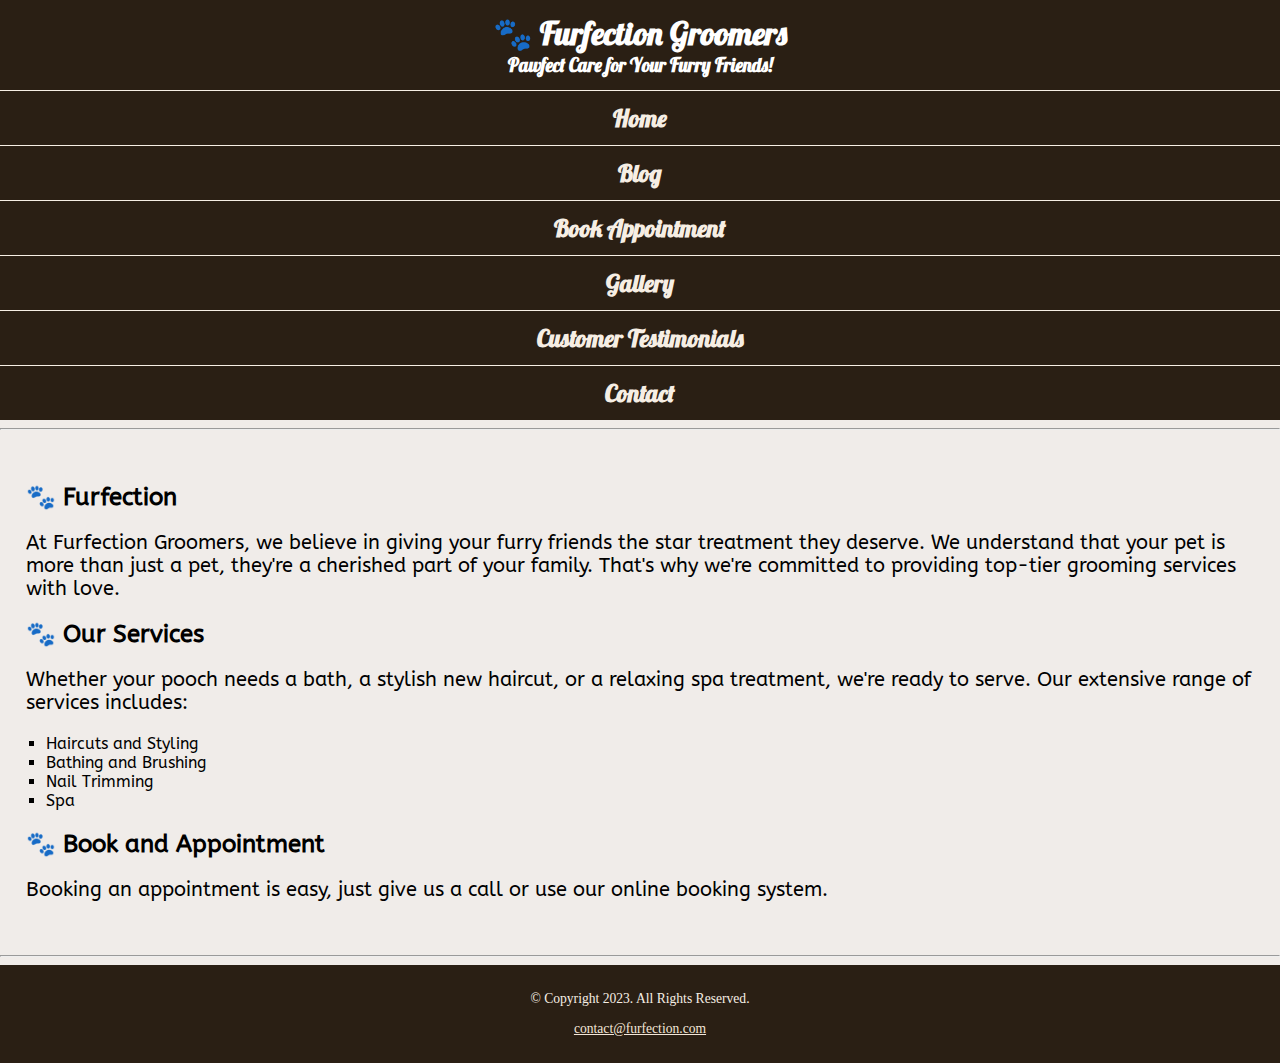
<file: groom/index.html>
<!DOCTYPE html>
<!--
Student Name: Kameron Brooks
File Name: template.html
Date: 06/03/2023
-->
<html lang="en">
  <head>
    <title>Furfection Groomers: Home</title>
    <meta charset="utf-8">
    <meta name="viewport" content="width=device-width, initial-scale=1.0">
    <link rel="preconnect" href="https://fonts.gstatic.com" crossorigin>
    <link href="https://fonts.googleapis.com/css2?family=ABeeZee&family=Lobster&display=swap" rel="stylesheet">
    <link rel="stylesheet" href="css/style.css">
  </head>
  <body>
    <header>
      <h1>&#128062; Furfection Groomers</h1>
      <h3>Pawfect Care for Your Furry Friends!</h3>
    </header>
    <nav>
      <ul>
        <li><a href="index.html">Home</a></li>
        <li><a href="blog.html">Blog</a></li>
        <li><a href="appointment.html">Book Appointment</a></li>
        <li><a href="gallery.html">Gallery</a></li>
        <li><a href="testimonials.html">Customer Testimonials</a></li>
        <li><a href="contact.html">Contact</a></li>
      </ul>
      <img src="images/dog-banner.jpg" alt="Banner" class="tab-desk">
    </nav>
    <hr>
    <main>
      <div id="content">
        <h2>&#128062; Furfection</h2>
        <p>At Furfection Groomers, we believe in giving your furry friends the star treatment they deserve. We understand that your pet is more than just a pet, they're a cherished part of your family. That's why we're committed to providing top-tier grooming services with love.</p>
        <h2>&#128062; Our Services</h2>
        <p>Whether your pooch needs a bath, a stylish new haircut, or a relaxing spa treatment, we're ready to serve. Our extensive range of services includes:</p>
        <ul>
          <li>Haircuts and Styling</li>
          <li>Bathing and Brushing</li>
          <li>Nail Trimming</li>
          <li>Spa</li>
        </ul>
        <h2>&#128062; Book and Appointment</h2>
        <p>Booking an appointment is easy, just give us a call or use our online booking system.</p>
      </div>
    </main>
    <hr>
    <footer>
      <p>&copy; Copyright 2023. All Rights Reserved.</p>
      <p><a href="mailto:contact@furfection.com">contact@furfection.com</a></p> 
    </footer>
  </body>
</html>
</file>
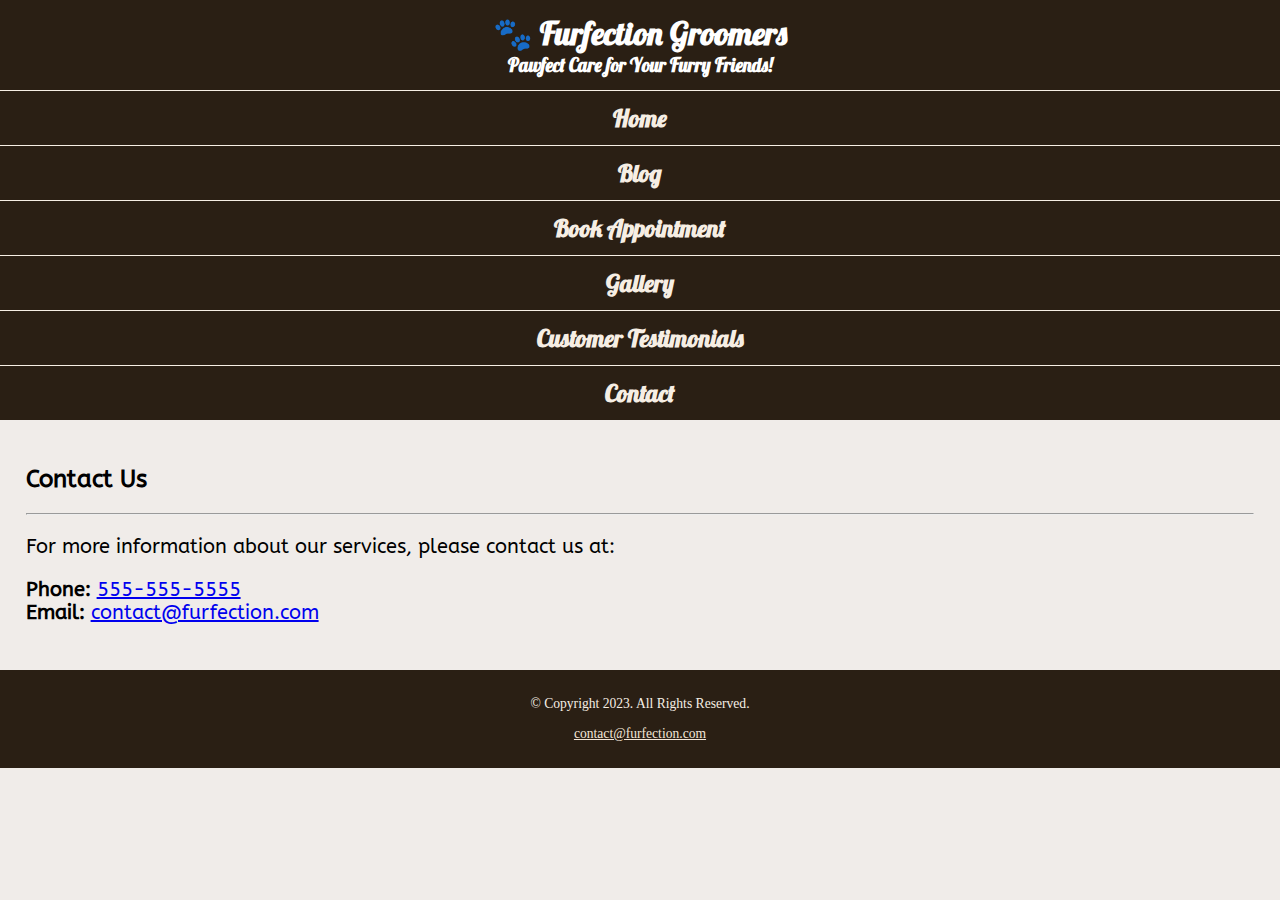
<file: groom/contact.html>
<!DOCTYPE html>
<!--
Student Name: Kameron Brooks
File Name: contact.html
Date: 06/03/2023
-->
<html lang="en">
  <head>
    <title>Furfection Groomers: Contact</title>
    <meta charset="utf-8">
    <meta name="viewport" content="width=device-width, initial-scale=1.0">
    <link rel="preconnect" href="https://fonts.gstatic.com" crossorigin>
    <link href="https://fonts.googleapis.com/css2?family=ABeeZee&family=Lobster&display=swap" rel="stylesheet">
    <link rel="stylesheet" href="css/style.css">
  </head>
  <body>
    <header>
      <h1>&#128062; Furfection Groomers</h1>
      <h3>Pawfect Care for Your Furry Friends!</h3>
    </header>
    <nav>
      <ul>
        <li><a href="index.html">Home</a></li>
        <li><a href="blog.html">Blog</a></li>
        <li><a href="appointment.html">Book Appointment</a></li>
        <li><a href="gallery.html">Gallery</a></li>
        <li><a href="testimonials.html">Customer Testimonials</a></li>
        <li><a href="contact.html">Contact</a></li>
      </ul>
      <img src="images/dog-banner.jpg" alt="Banner" width="100%" height="auto" class="tab-desk">
    </nav>
    <main>
      <div class="contact">
        <h2>Contact Us</h2>
        <hr>
        <p>For more information about our services, please contact us at:</p>
        <p>
          <strong>Phone:</strong> <a href="tel:5555555555">555-555-5555</a><br>
          <strong>Email:</strong> <a href="mailto:contact@furfection.com">contact@furfection.com</a>
        </p>
    </main>
    <footer>
      <p>&copy; Copyright 2023. All Rights Reserved.</p>
      <p><a href="mailto:contact@furfection.com">contact@furfection.com</a></p> 
    </footer>
  </body>
</html>
</file>
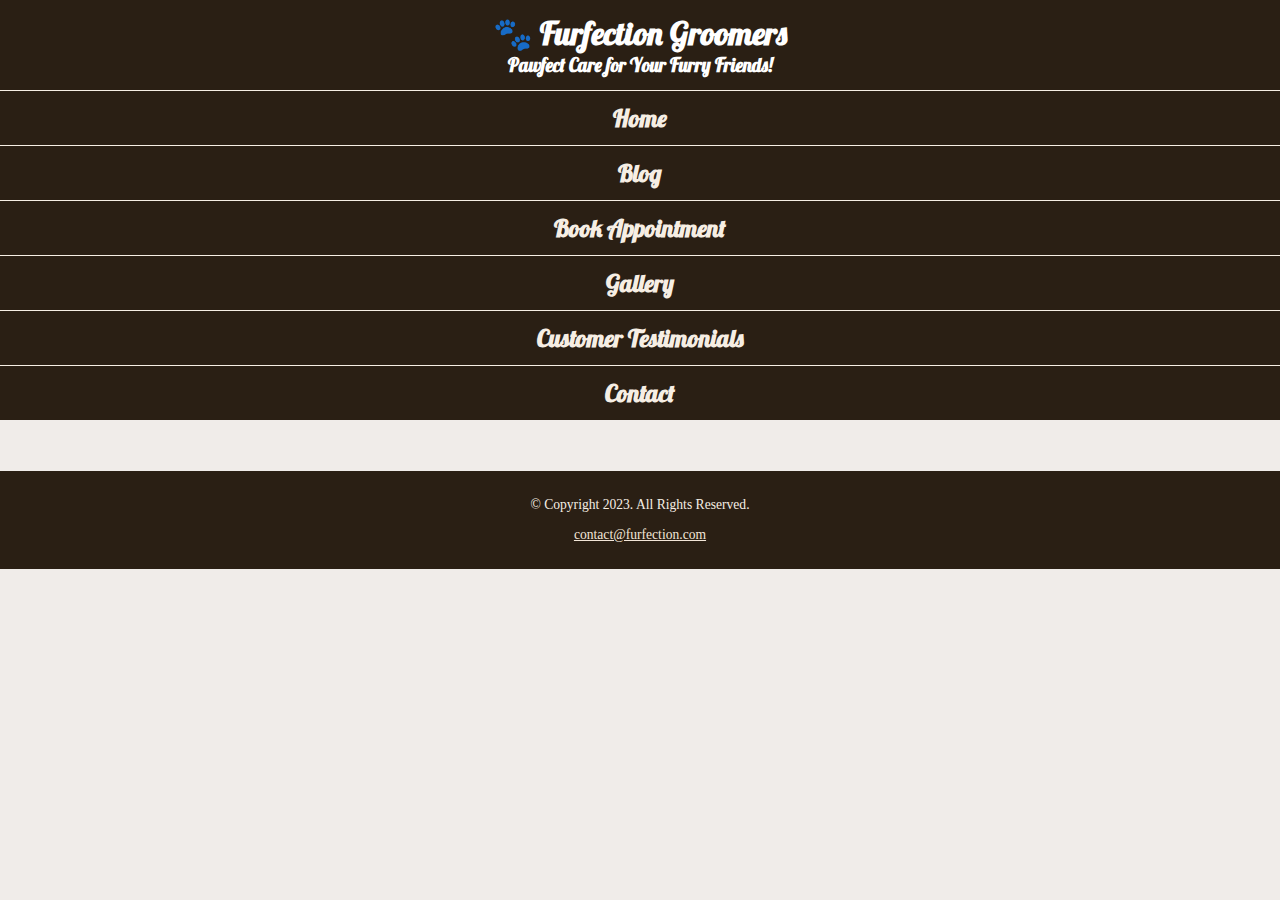
<file: groom/template.html>
<!DOCTYPE html>
<!--
Student Name: Kameron Brooks
File Name: template.html
Date: 06/03/2023
-->
<html lang="en">
  <head>
    <title>Furfection Groomers: Template</title>
    <meta charset="utf-8">
    <meta name="viewport" content="width=device-width, initial-scale=1.0">
    <link rel="preconnect" href="https://fonts.gstatic.com" crossorigin>
    <link href="https://fonts.googleapis.com/css2?family=ABeeZee&family=Lobster&display=swap" rel="stylesheet">
    <link rel="stylesheet" href="css/style.css">
  </head>
  <body>
    <header>
      <h1>&#128062; Furfection Groomers</h1>
      <h3>Pawfect Care for Your Furry Friends!</h3>
    </header>
    <nav>
      <ul>
        <li><a href="index.html">Home</a></li>
        <li><a href="blog.html">Blog</a></li>
        <li><a href="appointment.html">Book Appointment</a></li>
        <li><a href="gallery.html">Gallery</a></li>
        <li><a href="testimonials.html">Customer Testimonials</a></li>
        <li><a href="contact.html">Contact</a></li>
      </ul>
      <img src="images/dog-banner.jpg" alt="Banner" width="100%" height="auto" class="tab-desk">
    </nav>
    <main>
      <div> </div>
      <!-- Use the main area to add the main content to the webpage -->
    </main>
    <footer>
      <p>&copy; Copyright 2023. All Rights Reserved.</p>
      <p><a href="mailto:contact@furfection.com">contact@furfection.com</a></p> 
    </footer>
  </body>
</html>
</file>
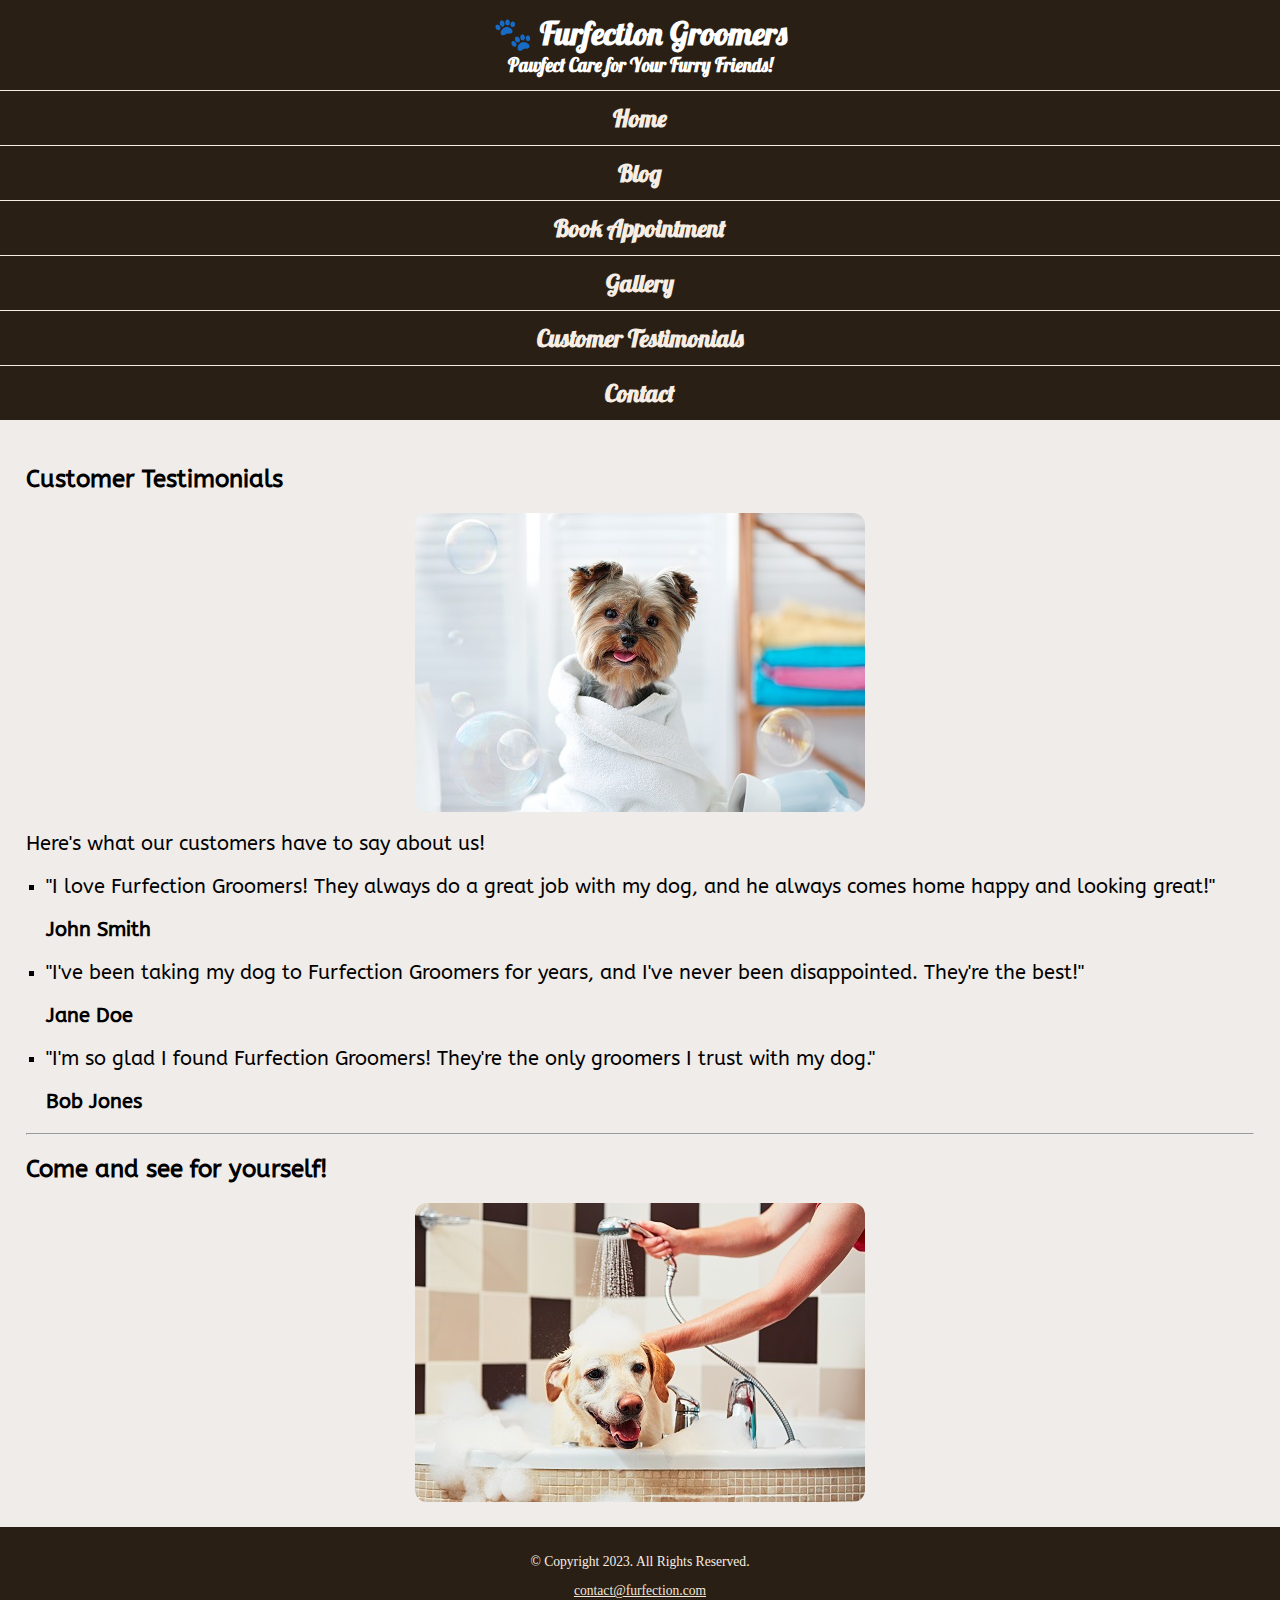
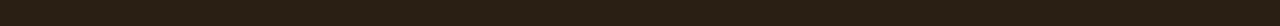
<file: groom/testimonials.html>
<!DOCTYPE html>
<!--
Student Name: Kameron Brooks
File Name: testimonials.html
Date: 06/03/2023
-->
<html lang="en">
  <head>
    <title>Furfection Groomers: Testimonials</title>
    <meta charset="utf-8">
    <meta name="viewport" content="width=device-width, initial-scale=1.0">
    <link rel="preconnect" href="https://fonts.googleapis.com">
    <link rel="preconnect" href="https://fonts.gstatic.com" crossorigin>
    <link href="https://fonts.googleapis.com/css2?family=ABeeZee&family=Lobster&display=swap" rel="stylesheet">
    <link rel="stylesheet" href="css/style.css">
  </head>
  <body>
    <header>
      <h1>&#128062; Furfection Groomers</h1>
      <h3>Pawfect Care for Your Furry Friends!</h3>
    </header>
    <nav>
      <ul>
        <li><a href="index.html">Home</a></li>
        <li><a href="blog.html">Blog</a></li>
        <li><a href="appointment.html">Book Appointment</a></li>
        <li><a href="gallery.html">Gallery</a></li>
        <li><a href="testimonials.html">Customer Testimonials</a></li>
        <li><a href="contact.html">Contact</a></li>
      </ul>
      <img src="images/dog-banner.jpg" alt="Banner" width="100%" height="auto" class="tab-desk">
    </nav>
    <main>
      <div id="testimonials">
        <h2>Customer Testimonials</h2>
        <img class="round img-centered" src="images/dog-towel.jpg" alt="Dog with Towel">
        <p>Here's what our customers have to say about us!</p>
        <ul>
          <li>
              <p>"I love Furfection Groomers! They always do a great job with my dog, and he always comes home happy and looking great!"</p>
              <p><strong>John Smith</strong></p>
          </li>
          <li>
              <p>"I've been taking my dog to Furfection Groomers for years, and I've never been disappointed. They're the best!"</p>
              <p><strong>Jane Doe</strong></p>
          </li>
          <li>
              <p>"I'm so glad I found Furfection Groomers! They're the only groomers I trust with my dog."</p>
              <p><strong>Bob Jones</strong></p>
          </li>
        </ul>
        <hr>
        <h2>Come and see for yourself!</h2>
        <img class="round img-centered" src="images/dog-bath.jpg" alt="Dog in Bath">
      </div>
    </main>
    <footer>
      <p>&copy; Copyright 2023. All Rights Reserved.</p>
      <p><a href="mailto:contact@furfection.com">contact@furfection.com</a></p> 
    </footer>
  </body>
</html>
</file>
<file: groom/css/style.css>
/*
Author: Kameron Brooks
Date: 06/30/2023
File Name: style.css
*/

/* CSS Reset */
body, header, nav, main, footer, img, h1, h3, ul {
    margin: 0;
    padding: 0;
    border: 0;
}

/* Style rules for body and images */
body {
    background-color: #f0ece9;
}

img {
    max-width: 100%;
    display: block;
}

/* Style rules for header area */
header {
    background-color: #2a1f14;
    text-align: center;
    padding-top: 1%;
    padding-bottom: 1%;
}

header h1, header h3 {
    font-family: 'Lobster', cursive;
    color: #ffffff;
}

/* Style rules for mobile viewport */

/* Style rules to show mobile class and hide tab-desk class */

.mobile {
    display: block;
}

.tab-desk {
    display: none;
}

.mobile h1 {
    padding: 2%;
    text-align: center;
    font-family: 'Lobster', cursive;

}
.mobile h3 {
    padding: 2%;
    text-align: center;
    font-family: 'Lobster', cursive;
}

/* Style rules for navigation area */
nav {
    background-color: #2a1f14;
}

nav ul {
    list-style-type: none;
    text-align: center;
}

nav li {
    display: block;
    border-top: 0.5px solid #f6eee4;
    font-size: 1.5em;
    padding: 0.5em;
    font-family: 'Lobster', cursive;
    font-weight: bold;
}

nav li a {
    color: #f6eee4;
    padding-top: 0.5em;
    padding-bottom: 0.5em;
    padding-left: 2em;
    padding-right: 2em;
    text-decoration: none;
}

/* Style rules for main content */
main {
    padding: 2%;
    font-family: 'ABeeZee', sans-serif;
}

main p {
    font-size: 1.25em;
}

main h3 {
    padding-top: 2%;
}

main ul {
    list-style-type: square;
    margin-left: 20px;
}


.link {
    color: #4d3319;
    text-decoration: none;
    font-weight: bold;
    font-style: italic;
}

.action {
    font-size: 1.75em;
    font-weight: bold;
    text-align: center;
}


.round {
    border-radius: 12px;
}

.img-centered {
    display: block;
    margin-left: auto;
    margin-right: auto;
}

#info ul {
    margin-left: 10%;
}

#contact {
    text-align: center;
}


/* Style rules for footer content */
footer {
    text-align: center;
    font-size: 0.85em;
    background-color: #2a1f14;
    color: #f6eee4;
    padding-top: 1%;
    padding-bottom: 1%;
}

footer a {
    color: #f3e6d8;
}
</file>
